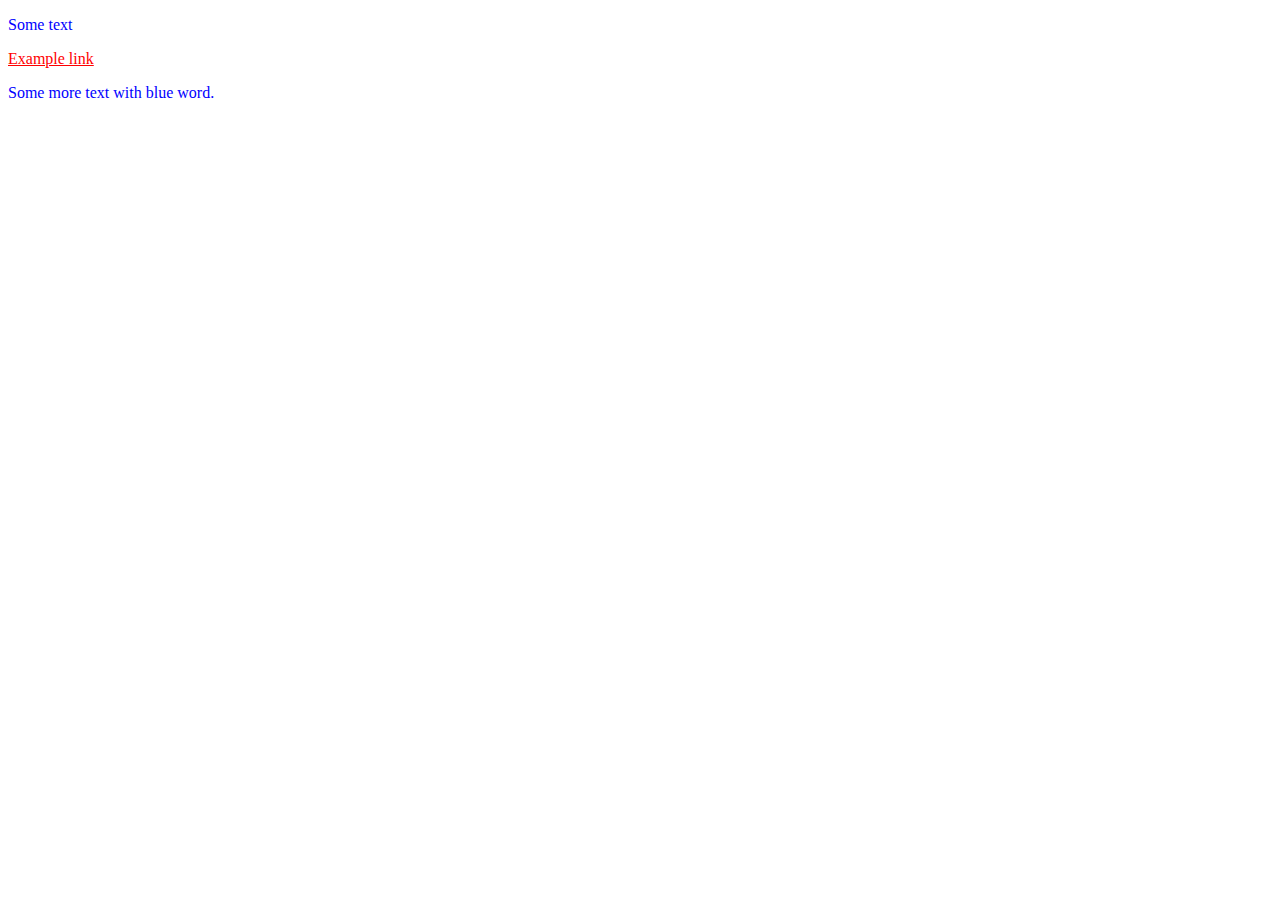
<file: testi.html>
<!DOCTYPE html>
<html lang="en">

<head>
    <meta charset="UTF-8">
    <title>Example</title>
    <style>
        p {
            color: blue;
        }
    </style>
</head>

<body>
    <p>Some text</p>
    <p>
        <a href="https://metropolia.fi" style="color: red; size: 2rem;">Example link</a>
    </p>
    <p>Some more text with <span class="class-example">blue</span> word.</p>

</body>

</html>
</file>
